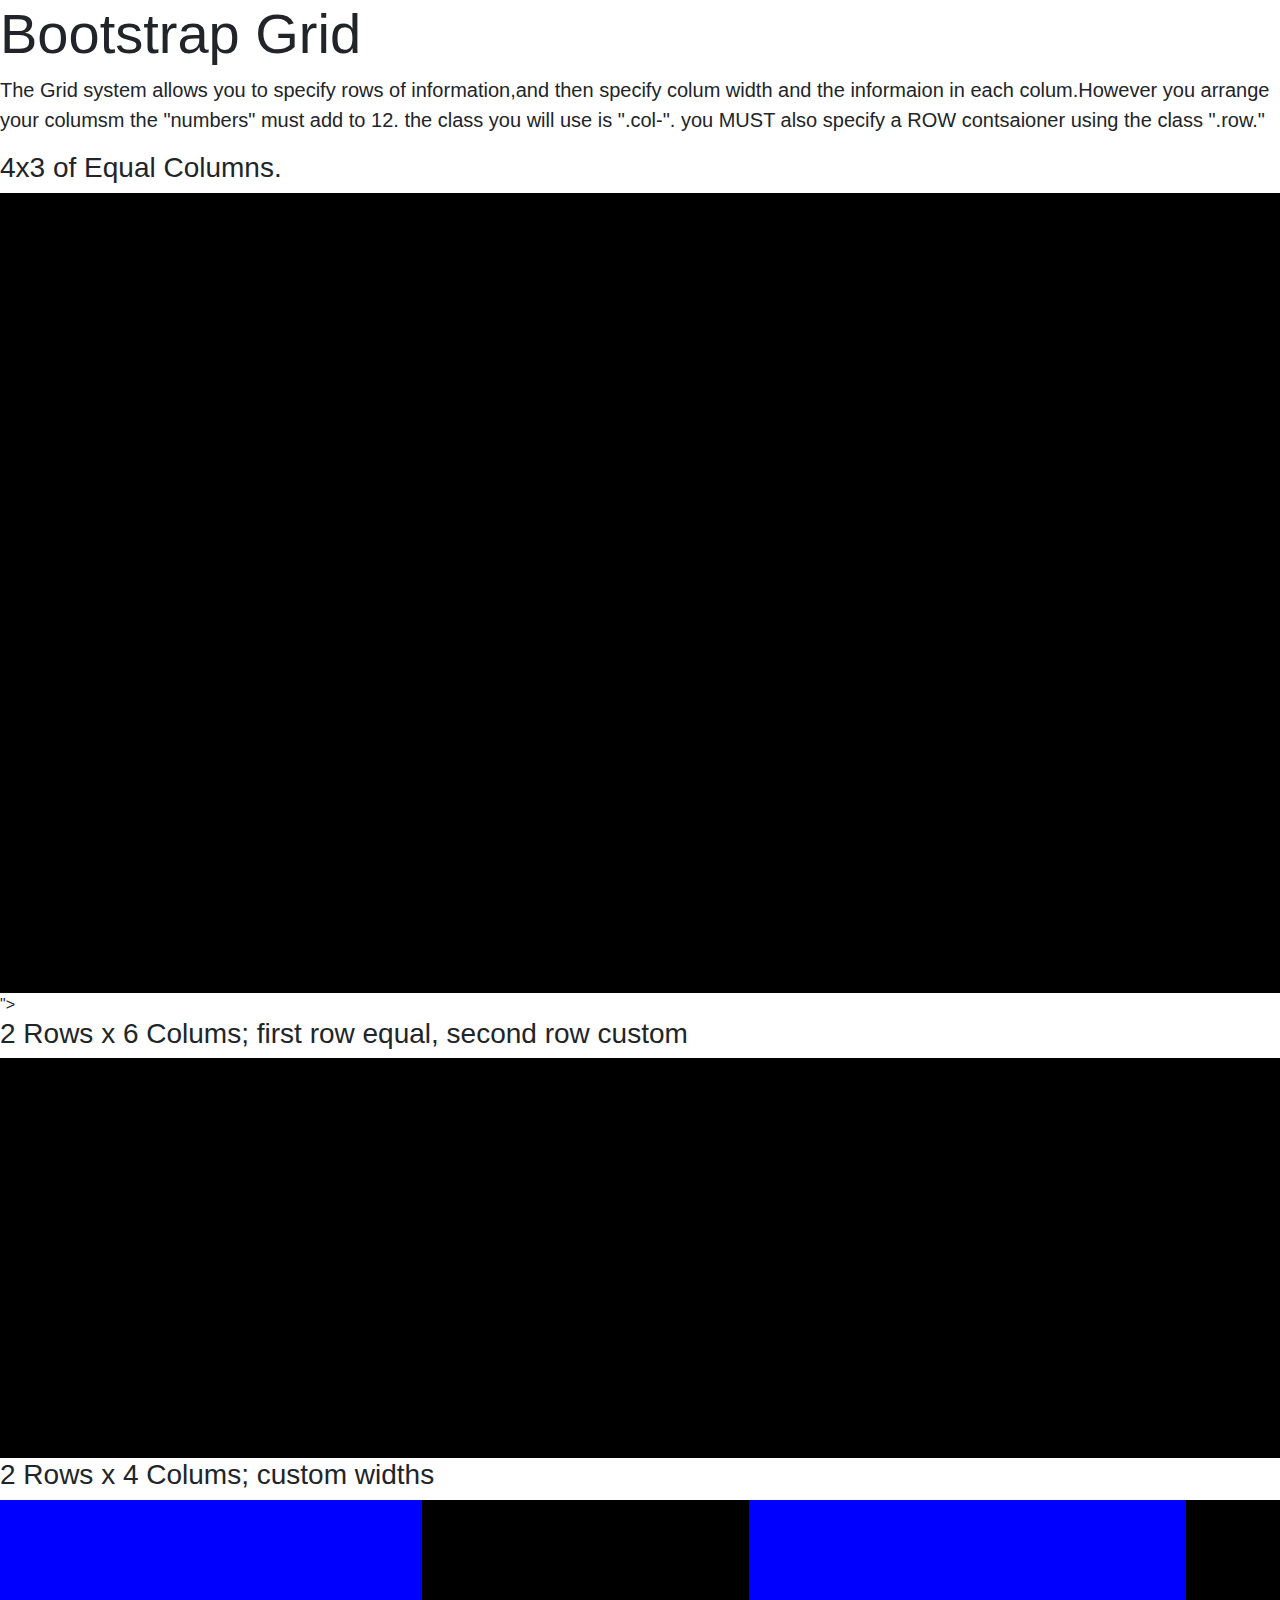
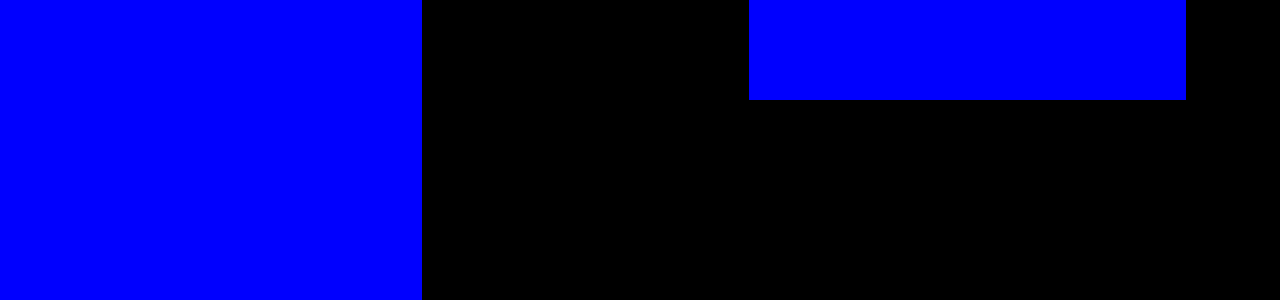
<file: index2.html>
<!DOCTYPE html>
<html>
    <head>
        <title>Bootstrap Tutorial 1</title>
<link rel="stylesheet" href="https://maxcdn.bootstrapcdn.com/bootstrap/4.3.1/css/bootstrap.min.css">
<script src="https://ajax.googleapis.com/ajax/libs/jquery/3.3.1/jquery.min.js"></script>
<script src="https://cdnjs.cloudflare.com/ajax/libs/popper.js/1.14.7/umd/popper.min.js"></script>
<script src="https://maxcdn.bootstrapcdn.com/bootstrap/4.3.1/js/bootstrap.min.js"></script>

            <link rel="stylesheet" type="text/css" href="bootstrap2.css">

</head>
<h1 class="display-4">Bootstrap Grid</h1>
<p class="lead">The Grid system allows you to specify rows of information,and then specify colum width and the informaion in each colum.However you arrange your columsm the "numbers" must add to 12.
    the class you will use is ".col-". you MUST also specify a ROW contsaioner using the class ".row."</p>
<body>
<h3>4x3 of Equal Columns.</h3>
<section class="row">
    <div class="col"></div>
    <div class="col"></div>
    <div class="col"></div>
</section>
<section class="row">
     <div class="col"></div>
     <div class="col"></div>
     <div class="col"></div>
</section>
<section class="row">
     <div class="col"></div>
     <div class="col"></div>
     <div class="col"></div>
</section>
<section class="row">
     <div class="col"></div>
     <div class="col"></div>
     <div class="col"></div>
</section>">

<h3>2 Rows x 6 Colums; first row equal, second row custom</h3>

<section class="row">
        <div class="col"></div>
        <div class="col"></div>
        <div class="col"></div>
        <div class="col"></div>
        <div class="col"></div>
        <div class="col"></div>
</section>
<section class="row">
        <div class="col-2"></div>
        <div class="col-3"></div>
        <div class="col-4"></div>
        <div class="col-1"></div>
        <div class="col-1"></div>
        <div class="col-1"></div>
</section>

<h3>2 Rows x 4 Colums; custom widths</h3>

<section class="row">
        <div class="col-4" style="background-color: blue;"></div>
        <div class="col-3"></div>
        <div class="col-4" style="background-color: blue;"></div>
        <div class="col-1"></div>
</section>
<section class="row">
        <div class="col-4" style="background-color: blue;"></div>
        <div class="col-8"></div>
</section>


<!--

<div></div>
<div></div>
<div></div>
<div></div>
<div></div>
<div></div>
<div></div>
<div></div>
<div></div>
<div></div>
<div></div>
<div></div>

-->

</body>
</file>
<file: bootstrap2.css>
*{
    box-sizing: border-box;
}


div{

height:200px;
background-color: black;

    
}
</file>
